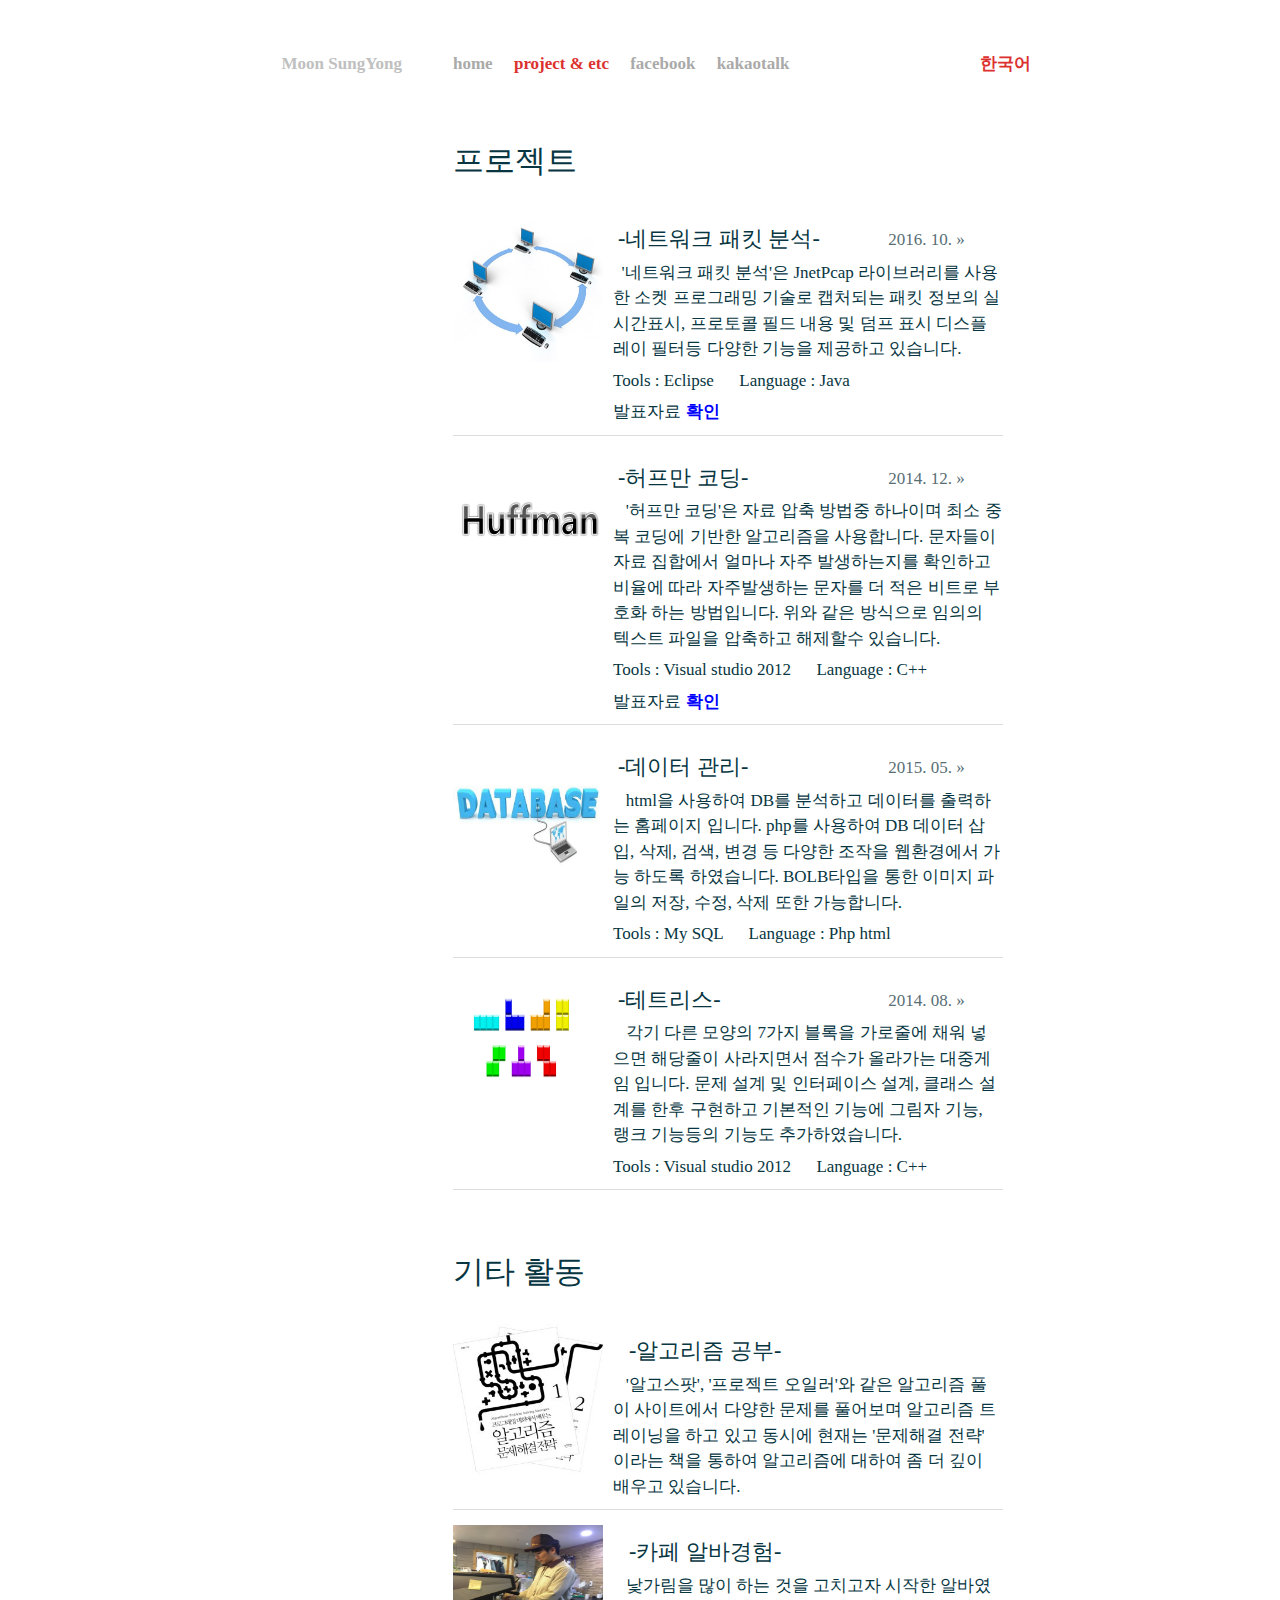
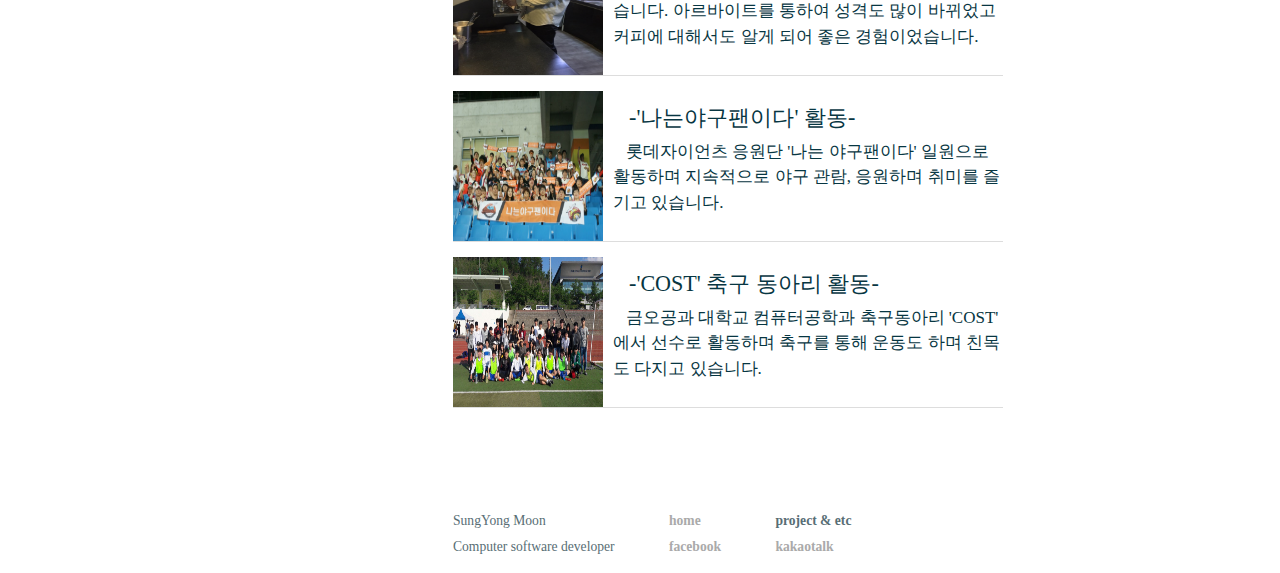
<file: project.html>
<!DOCTYPE html>
<html>
<head>
  <meta charset="utf-8">
  <title>Moon SungYong &mdash; Résumé</title>
  <meta name="viewport" content="width=device-width">

  <!-- Custom CSS -->
  <link rel="stylesheet" href="css/main.css" media="all">
  <link rel="stylesheet" href="css/phone.css" media="all and (max-width:680px)">
  <link rel="stylesheet" href="css/syntax.css"/>
  <style type="text/css">
  .article{
    width: 550px;
    padding: 5px 0;
    margin : 5px 0;
  }
  .time{
    float: right;
  }
  .thumnail{
    width: 150px;
    height: 150px;
    float: left;
  }
  .project-title{
    display: inline;
    padding : 0 0 5px 5px;
  }
  .contents{
    margin: 5px 0 0 5px;
  }
  .right{
    float: right;
  }
  .left{
    float: left;
  }
  .left:hover{
    -moz-transform: scale(1.1);
  -webkit-transform: scale(1.1);
  transform: scale(1.1);
  opacity: 0.7;

  }
  .info{
    margin-top: 6px
  }
  .contents{
    width: 390px;
    padding: 10px 0;
  }
  .check{
    color: blue !important;
  }
  .clear{
    clear : both;
    border-bottom: 1px solid #dddddd;
  }

  .modal {
    display: none; /* Hidden by default */
    position: fixed; /* Stay in place */
    z-index: 1; /* Sit on top */
    padding-top: 100px; /* Location of the box */
    left: 0;
    top: 0;
    width: 100%; /* Full width */
    height: 100%; /* Full height */
    overflow: auto; /* Enable scroll if needed */
    background-color: rgb(0,0,0); /* Fallback color */
    background-color: rgba(0,0,0,0.9); /* Black w/ opacity */
}

#caption {
margin: auto;
display: block;
width: 80%;
max-width: 700px;
text-align: center;
color: #ccc;
padding: 10px 0;
height: 150px;
font-size: 2em;
}

/* Modal Content (Image) */
.modal-content {
    margin:auto;
    display: block;
    width: 80%;
    max-width: 700px;
}

.close {
    position: absolute;
    top: 15px;
    right: 35px;
    color: #f1f1f1;
    font-size: 40px;
    font-weight: bold;
    transition: 0.3s;
}

.close:hover,
.close:focus {
    color: #bbb;
    text-decoration: none;
    cursor: pointer;
}




  </style>
</head>

<body>

  <div class="site">
    <div class="header">
      <h1 class="title ">Moon SungYong</h1>
      <a  class="extra" href="index.html">home</a>
      <a  class="extra current" href="project.html">project & etc</a>
      <a  class="extra " href="https://www.facebook.com/olleh1015">facebook</a>
      <a  class="extra  " onclick="def()" style="cursor:pointer">kakaotalk</a>

      <a class="lang  current " href="#">한국어</a>
    </div>

    <div class="content">
      <h2 id="rsum">프로젝트</h2>
      <div class="project">

        <div class="article">
          <div class="left">
            <img class="thumnail" onclick="abc(this)" src="img/network.png">
          </div>
          <div class="contents right">
            <h4 class="project-title">-네트워크 패킷 분석-</h4>
            <p class="margin time">2016. 10.</p>
            <div class="info">&nbsp;&nbsp;'네트워크 패킷 분석'은 JnetPcap 라이브러리를 사용한 소켓 프로그래밍 기술로
              캡처되는 패킷 정보의 실시간표시, 프로토콜 필드 내용 및 덤프 표시 디스플레이 필터등 다양한 기능을 제공하고 있습니다.</br>
            </div>
            <div class="info">Tools : Eclipse &nbsp;&nbsp;         &nbsp;&nbsp;Language : Java </div>
            <div class="info">발표자료 <a class="check" href="ppt/network.pptx">확인</a></div>
          </div>
          <div class="clear"></div>
        </div>

        <div class="article">
          <div class="left">
            <img class="thumnail" onclick="abc(this)" src="img/huffman.png">
          </div>
          <div class="contents right">
            <h4 class="project-title">-허프만 코딩-</h4>
            <p class="margin time">2014. 12.</p>
            <div class="info">&nbsp;&nbsp; '허프만 코딩'은 자료 압축 방법중 하나이며 최소 중복 코딩에 기반한 알고리즘을 사용합니다.
            문자들이 자료 집합에서 얼마나 자주 발생하는지를 확인하고 비율에 따라 자주발생하는 문자를 더 적은 비트로 부호화 하는 방법입니다.
          위와 같은 방식으로 임의의 텍스트 파일을 압축하고 해제할수 있습니다.</div>
            <div class="info">Tools : Visual studio 2012 &nbsp;&nbsp;         &nbsp;&nbsp;Language : C++ </div>
            <div class="info">발표자료 <a class="check" href="ppt/huffman.pptx">확인</a></div>
          </div>
          <div class="clear"></div>
        </div>

        <div class="article">
          <div class="left">
            <img class="thumnail"onclick="abc(this)"  src="img/database.png">
          </div>
          <div class="contents right">
            <h4 class="project-title">-데이터 관리-</h4>
            <p class="margin time">2015. 05.</p>
            <div class="info">&nbsp;&nbsp; html을 사용하여 DB를 분석하고 데이터를 출력하는 홈페이지 입니다.
            php를 사용하여 DB 데이터 삽입, 삭제, 검색, 변경 등 다양한 조작을 웹환경에서 가능 하도록 하였습니다.
          BOLB타입을 통한 이미지 파일의 저장, 수정, 삭제 또한 가능합니다.</div>
            <div class="info">Tools : My SQL &nbsp;&nbsp;         &nbsp;&nbsp;Language : Php html </div>
          </div>
          <div class="clear"></div>
        </div>

        <div class="article">
          <div class="left">
            <img class="thumnail" onclick="abc(this)" src="img/tetris.png">
          </div>
          <div class="contents right">
            <h4 class="project-title">-테트리스-</h4>
            <p class="margin time">2014. 08.</p>
            <div class="info">&nbsp;&nbsp; 각기 다른 모양의 7가지 블록을 가로줄에 채워 넣으면
            해당줄이 사라지면서 점수가 올라가는 대중게임 입니다. 문제 설계 및 인터페이스 설계,
          클래스 설계를 한후 구현하고 기본적인 기능에 그림자 기능, 랭크 기능등의 기능도
        추가하였습니다. </div>
            <div class="info">Tools : Visual studio 2012 &nbsp;&nbsp;         &nbsp;&nbsp;Language : C++ </div>
          </div>
          <div class="clear"></div>
        </div>
      </div>
      <div class="content">
        <h2 id="rsum">기타 활동</h2>
        <div class="article">
          <div class="left">
            <img class="thumnail" onclick="abc(this)" src="img/algoritm.png">
          </div>
          <div class="contents right">
            <h4 class="project-title">&nbsp;&nbsp;-알고리즘 공부-</h4>
            <div class="info">&nbsp;&nbsp; '알고스팟', '프로젝트 오일러'와 같은 알고리즘 풀이 사이트에서
              다양한 문제를 풀어보며 알고리즘 트레이닝을 하고 있고 동시에 현재는 '문제해결 전략' 이라는 책을
              통하여 알고리즘에 대하여 좀 더 깊이 배우고 있습니다.
            </div>
          </div>
          <div class="clear"></div>
        </div>
        <div class="article">
          <div class="left">
            <img class="thumnail" onclick="abc(this)" src="img/myimg.png">
          </div>
          <div class="contents right">
            <h4 class="project-title">&nbsp;&nbsp;-카페 알바경험-</h4>
            <div class="info">&nbsp;&nbsp; 낯가림을 많이 하는 것을 고치고자 시작한 알바였습니다. 아르바이트를
            통하여 성격도 많이 바뀌었고 커피에 대해서도 알게 되어 좋은 경험이었습니다.</div>
          </div>
          <div class="clear"></div>
        </div>
        <div class="article">
          <div class="left">
            <img class="thumnail" onclick="abc(this)" src="img/baseball.png">
          </div>
          <div class="contents right">
            <h4 class="project-title">&nbsp;&nbsp;-'나는야구팬이다' 활동-</h4>
            <div class="info">&nbsp;&nbsp; 롯데자이언츠 응원단 '나는 야구팬이다' 일원으로
            활동하며 지속적으로 야구 관람, 응원하며 취미를 즐기고 있습니다.</div>
          </div>
          <div class="clear"></div>
        </div>
        <div class="article">
          <div class="left">
            <img class="thumnail" onclick="abc(this)" src="img/cost.png">
          </div>
          <div class="contents right">
            <h4 class="project-title">&nbsp;&nbsp;-'COST' 축구 동아리 활동-</h4>
            <div class="info">&nbsp;&nbsp; 금오공과 대학교 컴퓨터공학과 축구동아리 'COST' 에서
            선수로 활동하며 축구를 통해 운동도 하며 친목도 다지고 있습니다.</div>
          </div>
          <div class="clear"></div>
        </div>
      </div>
    </div>

    <div id="myModal" class="modal">

<!-- The Close Button -->
<span class="close" onclick="document.getElementById('myModal').style.display='none'">&times;</span>

<!-- Modal Content (The Image) -->
<img class="modal-content" id="img01">
<div id="caption"></div>
</div>

    <div class="footer">
      <div>
        <p>
          SungYong Moon<br />
          Computer software developer<br />

        </p>
      </div>
      <div>
        <p>
          <a  href="index.html">home</a><br />
          <a href="https://www.facebook.com/profile.php?id=100003175042715">facebook</a>
        </p>
      </div>
      <div>
        <p>
          <a  class="current"  href="project.html">project & etc</a><br />
          <a onclick="def()" style="cursor:pointer">kakaotalk</a>
        </p>
      </div>
    </div> <!-- footer -->
  </div>

  <script>

var modal = document.getElementById('myModal');
var modalImg = document.getElementById("img01");
var captionText = document.getElementById("caption");

function abc(test){
  modal.style.display = "block";
  modalImg.src = test.src;
  captionText.innerHTML = "";
}

function def()
{
  modal.style.display = "block";
  modalImg.src = "img/kakao.png"
  captionText.innerHTML = "ID : olleh1015";
}


  </script>

</body>
</html>
</file>
<file: css/main.css>
@charset "UTF-8";
@media all {
  html {
    font-size: 17px; } }
/* @media all and (max-width:900px){html {font-size: 18px;}} */
/* @media all and (max-width:880px){html {font-size: 17px;}} */
@media all and (max-width: 890px) {
  html {
    font-size: 16px; } }
@media all and (max-width: 830px) {
  html {
    font-size: 15px; } }
@media all and (max-width: 780px) {
  html {
    font-size: 14px; } }
@media all and (max-width: 730px) {
  html {
    font-size: 13px; } }
/*****************************************************************************/
/*
/* Common
/*
/*****************************************************************************/
/* Global Reset */
* {
  margin: 0;
  padding: 0; }

html, body {
  height: 100%; }

body {
  background-color: #FFF;
  color: #073642;
  font-family: "Bitstream Charter", Georgia, Times, "Times New Roman", serif;
  text-align: center;
  text-rendering: optimizelegibility; }

::selection {
  background: #dc322f;
  /* Safari */
  color: white; }

::-moz-selection {
  background: #dc322f;
  /* Firefox */
  color: white; }

h1, h2, h3, h4, h5, h6 {
  font-size: 100%; }

ul, ol, dl, pre, p {
  margin: 0 0 1em; }

li > ul:last-child,
li > ol:last-child,
li > dl:last-child,
li > pre:last-child,
li > p:last-child {
  margin-bottom: 0; }

sup {
  /* exponents should not screw up paragraph alignment */
  display: inline-block;
  margin-top: -1em; }

a {
  color: #00a; }

a:hover {
  color: #000; }

a:visited {
  color: #a0a; }

/*****************************************************************************/
/*
/* Home
/*
/*****************************************************************************/
.content ul.posts {
  list-style-type: none;
  margin-bottom: 2em;
  margin-left: 0; }

.content ul.posts li {
  padding-left: 0;
  margin-bottom: 0.5rem; }

/*****************************************************************************/
/*
/* Site
/*
/*****************************************************************************/
.site {
  text-align: left;
  width: 35rem;
  padding-left: 13rem;
  margin: 3em auto 2em;
  line-height: 150%; }

.resize {
  width: 35rem; }

.site img {
  max-width: 35rem; }

.fullwidth {
  margin-left: -13rem;
  clear: both; }

.site .fullwidth img, .site img.fullwidth {
  max-width: 48rem; }

.fullwidth.resize {
  width: 48rem; }

.title, .margin {
  text-align: right;
  float: left;
  width: 10rem;
  clear: both;
  padding-right: 3rem;
  margin-left: -13rem;
  margin-right: 0;
  margin-top: 0;
  /* preserve margins even if collapsing does not work for floats */ }

.margin.time {
  position: relative; }

.margin.time::before {
  content: "»";
  position: absolute;
  right: 0;
  width: 2.5rem;
  padding: 0 0.25rem;
  text-align: left; }

.site .margin img, .site img.margin {
  max-width: 10rem; }

.margin.note {
  font-size: 80%;
  font-style: italic; }

.header {
  margin-bottom: 4em; }

.header a, .footer a {
  color: #aaa;
  font-weight: bold;
  text-decoration: none; }

.title {
  display: inline-block;
  color: #c0c0c0;
  margin-bottom: 2em; }

.header a.current {
  color: #dc322f; }

.header a:hover, .footer a:hover {
  color: #000; }

.header a.extra {
  margin-right: 1em; }

.header a.lang {
  float: right;
  margin-right: 1em; }

.footer {
  clear: both;
  font-size: 80%;
  color: #586e75;
  margin-top: 7em;
  overflow: hidden; }

.footer div {
  float: left;
  margin-right: 4em; }

.footer div:last-child {
  margin-right: 0; }

.footer .contact a {
  color: #aaa; }

.footer .current {
  color: #586e75; }

.footer .rss {
  margin-top: 1.1em;
  margin-right: -0.2em;
  float: right; }

.footer .rss img {
  border: 0; }

/*****************************************************************************/
/*
/* Content
/*
/*****************************************************************************/
/* standard */
h2, h3, h4 {
  font-family: "League Gothic";
  font-weight: normal;
  line-height: 105%; }

h2 {
  font-size: 180%;
  margin: 2em 0 1em; }

h3 {
  font-size: 120%;
  text-transform: uppercase;
  letter-spacing: 0.07em;
  margin: 2em 0 0.9em; }

h4 {
  font-size: 130%;
  margin: 2em 0 0.9em; }

/* Only when next to the article's title, not in lists. */
.content > .meta {
  margin-top: 0.4em; }

.content .margin {
  color: #586E75; }

.content pre {
  color: #586E75;
  background-color: #fdf6e3;
  padding: 0.2em 0.4em;
  border: 1px solid #eee8d5;
  line-height: 1.1em;
  overflow-x: auto; }

.content code {
  background-color: #f5f5f5;
  /* color: #586e75; */
  padding: 0.1em 0.2em;
  -webkit-border-radius: 2px;
  -moz-border-radius: 2px;
  border-radius: 2px;
  font-family: "FantasqueSansMono", Monaco, "Consolas", "Inconsolata", monospace; }

.content pre code {
  background-color: transparent;
  -webkit-border-radius: 0;
  -moz-border-radius: 0;
  border-radius: 0;
  padding: 0;
  border: none; }

/* terminal TODO invert colors for text acording to solarized */
.content pre.terminal {
  border: 1px solid #002b36;
  background-color: #073642; }

.content pre.terminal code {
  background-color: #073642; }

.content a {
  font-weight: bold;
  text-decoration: none;
  color: inherit;
  position: relative;
  bottom: 0px;
  /* background: #f5f5f5; */
  border-color: white;
  padding: 0 0.15em 0.05em;
  margin: 0 -0.10em;
  -moz-border-radius: 2px;
  -webkit-border-radius: 2px;
  border-radius: 2px; }

.content p a, .content blockquote a {
  font-weight: inherit;
  font-family: "CharterishSmallCaps";
  text-transform: lowercase;
  letter-spacing: 0.05em; }

.content a:hover {
  transition-property: border-color, bottom, background-color;
  transition-duration: 150ms;
  bottom: 2px;
  border-bottom: 2px solid #ddd !important;
  background: #F5F5F5; }

.content a:active, .content a:focus, .content a:visited {
  transition-duration: 0ms;
  background-color: #F5F5F5;
  bottom: 0px;
  outline: none;
  border-bottom: white 0px solid; }

/* Images */
img.framed.resize {
  width: 34rem; }

img.framed.fullwidth.resize {
  width: 47rem; }

.content .framed img, img.framed {
  border: 0.5rem solid #f5f5f5; }

/* Lists */
.content ul, .content ol {
  margin-left: 1.35rem; }

.content li {
  padding-left: 0.65rem; }

.content dl dt {
  font-family: "CharterishSmallCaps";
  text-transform: lowercase;
  letter-spacing: 0.06em;
  font-weight: bold; }

.content dl dd {
  margin-left: 2em; }

/* Rulers */
.content hr {
  border: none;
  border-top: 4px solid #ddd;
  clear: both;
  margin-right: 50%;
  margin-top: 4em; }

hr + h2, hr + h3, hr + h4 {
  margin-top: 2em; }

/* Quotes */
blockquote, q {
  font-style: italic; }

blockquote {
  position: relative;
  padding-left: 2em; }

blockquote::before {
  content: "“";
  font-family: "League Gothic";
  font-style: normal;
  font-size: 400%;
  display: block;
  position: absolute;
  width: 0.5em;
  height: 100%;
  overflow: hidden;
  top: 0;
  padding-top: 0.3em;
  left: 0; }

blockquote.margin::before {
  text-align: right;
  content: "”";
  left: 100%;
  top: 100%;
  margin-top: -0.65em;
  margin-left: -0.80em; }

blockquote.margin {
  padding-left: 0; }

/* Tables */
table {
  width: 36rem;
  /* = 610 + 10 */
  border-collapse: separate;
  border-spacing: 0.5rem;
  clear: none;
  margin: 0 0 1rem -0.5rem; }

table.fullwidth {
  margin-left: 0;
  margin-right: 0;
  width: 49rem;
  /* = 870 + 10*2 */ }

td, th {
  padding: 0 0.1em; }

th {
  font-family: "CharterishSmallCaps";
  text-transform: lowercase;
  letter-spacing: 0.06em;
  font-weight: bold;
  border-bottom: 2px solid #ddd; }

/* Footnotes */
div.footnotes {
  border: none;
  color: #586e75; }

div.footnotes::before {
  content: "";
  display: block;
  border: none;
  border-top: 4px solid #ddd;
  margin: 5em 50% 1em 0; }

div.footnotes li {
  margin-top: 1em; }

/* List of languages in the resume */
ul.inline-list {
  margin-left: 0; }

ul.inline-list li {
  display: inline-block;
  padding-left: 0rem;
  padding-right: 1rem; }
</file>
<file: css/phone.css>
@media all and (max-width:680px){html {font-size: 16px;}}
@media all and (max-width:580px){html {font-size: 15px;}}
@media all and (max-width:500px){html {font-size: 14px;}}
@media all and (max-width:470px){html {font-size: 13px;}}

.site {
  -moz-box-sizing: border-box;
       box-sizing: border-box;
  width: 100%;
  padding: 0 1em;
  margin-left: 0;
}

.clearer {
  clear: both;
}

.margin, .title, blockquote.margin {
  -moz-box-sizing: border-box;
       box-sizing: border-box;
  width: auto;
  max-width: 30%;
  padding-right: 2em;
  margin-left: 0;
}

.margin.note {
  font-size: 90%;
}

.margin.note, .margin.legend, .title, blockquote.margin {
  float: none;
  width: 100%;
  max-width: none;
  -moz-box-sizing: border-box;
       box-sizing: border-box;
  padding-right: 0;
  position: relative;
  margin-bottom: 0rem;
  text-align: left;
}
.margin.note, .margin.legend {
  padding-left: 3em;
}

.margin.note::before, .margin.legend::before {
  content: "â†“";
  position: absolute;
  width: 3em;
  left: 0;
  text-align: left;
}
.margin.note.after {
  margin-top: -1rem;
  margin-bottom: 1rem;
}
.margin.note.after::before {
  content: "â†‘";
}
.margin.time {
  margin-bottom: 0em;
  max-width: none;
}
.margin.time::before {
  width: 1.5rem;
}
/* .margin.time + p:not(.margin) { */
/*   display: inline; */
/* } */
/* .margin.time + p:not(.margin)::after { */
/*   content: ""; */
/*   display: block; */
/*   margin-bottom: 1em; */
/* } */
.margin.meta {
  float: right;
  margin-right: 0;
  margin-left: 2em;
  padding-right: 0;
}
.margin.meta.time::before {
  content: "Â«";
  left: -2em;
  text-align: right;
}

.margin.note + *, .margin.legend + * {
  clear: both;
}

.fullwidth {
  -moz-box-sizing: border-box;
       box-sizing: border-box;
  width: 100%;
  margin-left: 0;
  margin-right: 0;
}
.fullwidth.resize {
  width: 100%;
}
.resize {
  width: 100%;
}

.site img, .site .fullwidth img, .site img.fullwidth {
  -moz-box-sizing: border-box;
       box-sizing: border-box;
  max-width: 100%;
}

.site .margin img {
  -moz-box-sizing: border-box;
       box-sizing: border-box;
  max-width: 100%;
}
.site img.margin {
  -moz-box-sizing: border-box;
       box-sizing: border-box;
  max-width: 25%;
}

table, table.fullwidth {
  width: 100%;
  border-collapse: separate;
  border-spacing: 0.5em;
  clear: both;
  margin: 0 -0.5em 1em -0.5em;
}
</file>
<file: css/syntax.css>
/* Solarized Light

For use with Jekyll and Pygments

http://ethanschoonover.com/solarized

SOLARIZED HEX ROLE
--------- -------- ------------------------------------------
base01    #586e75  body text / default code / primary content
base1     #93a1a1  comments / secondary content
base3     #fdf6e3  background
orange    #cb4b16  constants
red       #dc322f  regex, special keywords
blue      #268bd2  reserved keywords
cyan      #2aa198  strings, numbers
green     #859900  operators, other keywords
*/

.highlight { color: #586e75 }
.highlight .c { color: #93a1a1; font-style: italic; } /* Comment */
.highlight .err { color: #586e75 } /* Error */
.highlight .g { color: #586e75 } /* Generic */
.highlight .k { color: #859900 } /* Keyword */
.highlight .l { color: #586e75 } /* Literal */
.highlight .n { color: #586e75 } /* Name */
.highlight .o { color: #859900 } /* Operator */
.highlight .x { color: #cb4b16 } /* Other */
.highlight .p { color: #586e75 } /* Punctuation */
.highlight .cm { color: #93a1a1 } /* Comment.Multiline */
.highlight .cp { color: #859900 } /* Comment.Preproc */
.highlight .c1 { color: #93a1a1 } /* Comment.Single */
.highlight .cs { color: #859900 } /* Comment.Special */
.highlight .gd { color: #2aa198 } /* Generic.Deleted */
.highlight .ge { color: #586e75; font-style: italic } /* Generic.Emph */
.highlight .gr { color: #dc322f } /* Generic.Error */
.highlight .gh { color: #cb4b16 } /* Generic.Heading */
.highlight .gi { color: #859900 } /* Generic.Inserted */
.highlight .go { color: #586e75 } /* Generic.Output */
.highlight .gp { color: #586e75 } /* Generic.Prompt */
.highlight .gs { color: #586e75; font-weight: bold } /* Generic.Strong */
.highlight .gu { color: #cb4b16 } /* Generic.Subheading */
.highlight .gt { color: #586e75 } /* Generic.Traceback */
.highlight .kc { color: #cb4b16 } /* Keyword.Constant */
.highlight .kd { color: #268bd2 } /* Keyword.Declaration */
.highlight .kn { color: #859900 } /* Keyword.Namespace */
.highlight .kp { color: #859900 } /* Keyword.Pseudo */
.highlight .kr { color: #268bd2 } /* Keyword.Reserved */
.highlight .kt { color: #dc322f } /* Keyword.Type */
.highlight .ld { color: #586e75 } /* Literal.Date */
.highlight .m { color: #2aa198 } /* Literal.Number */
.highlight .s { color: #2aa198 } /* Literal.String */
.highlight .na { color: #586e75 } /* Name.Attribute */
.highlight .nb { color: #B58900 } /* Name.Builtin */
.highlight .nc { color: #268bd2 } /* Name.Class */
.highlight .no { color: #cb4b16 } /* Name.Constant */
.highlight .nd { color: #268bd2 } /* Name.Decorator */
.highlight .ni { color: #cb4b16 } /* Name.Entity */
.highlight .ne { color: #cb4b16 } /* Name.Exception */
.highlight .nf { color: #268bd2 } /* Name.Function */
.highlight .nl { color: #586e75 } /* Name.Label */
.highlight .nn { color: #586e75 } /* Name.Namespace */
.highlight .nx { color: #586e75 } /* Name.Other */
.highlight .py { color: #586e75 } /* Name.Property */
.highlight .nt { color: #268bd2 } /* Name.Tag */
.highlight .nv { color: #268bd2 } /* Name.Variable */
.highlight .ow { color: #859900 } /* Operator.Word */
.highlight .w { color: #586e75 } /* Text.Whitespace */
.highlight .mf { color: #2aa198 } /* Literal.Number.Float */
.highlight .mh { color: #2aa198 } /* Literal.Number.Hex */
.highlight .mi { color: #2aa198 } /* Literal.Number.Integer */
.highlight .mo { color: #2aa198 } /* Literal.Number.Oct */
.highlight .sb { color: #93a1a1 } /* Literal.String.Backtick */
.highlight .sc { color: #2aa198 } /* Literal.String.Char */
.highlight .sd { color: #586e75 } /* Literal.String.Doc */
.highlight .s2 { color: #2aa198 } /* Literal.String.Double */
.highlight .se { color: #cb4b16 } /* Literal.String.Escape */
.highlight .sh { color: #586e75 } /* Literal.String.Heredoc */
.highlight .si { color: #2aa198 } /* Literal.String.Interpol */
.highlight .sx { color: #2aa198 } /* Literal.String.Other */
.highlight .sr { color: #dc322f } /* Literal.String.Regex */
.highlight .s1 { color: #2aa198 } /* Literal.String.Single */
.highlight .ss { color: #2aa198 } /* Literal.String.Symbol */
.highlight .bp { color: #268bd2 } /* Name.Builtin.Pseudo */
.highlight .vc { color: #268bd2 } /* Name.Variable.Class */
.highlight .vg { color: #268bd2 } /* Name.Variable.Global */
.highlight .vi { color: #268bd2 } /* Name.Variable.Instance */
.highlight .il { color: #2aa198 } /* Literal.Number.Integer.Long */
</file>
